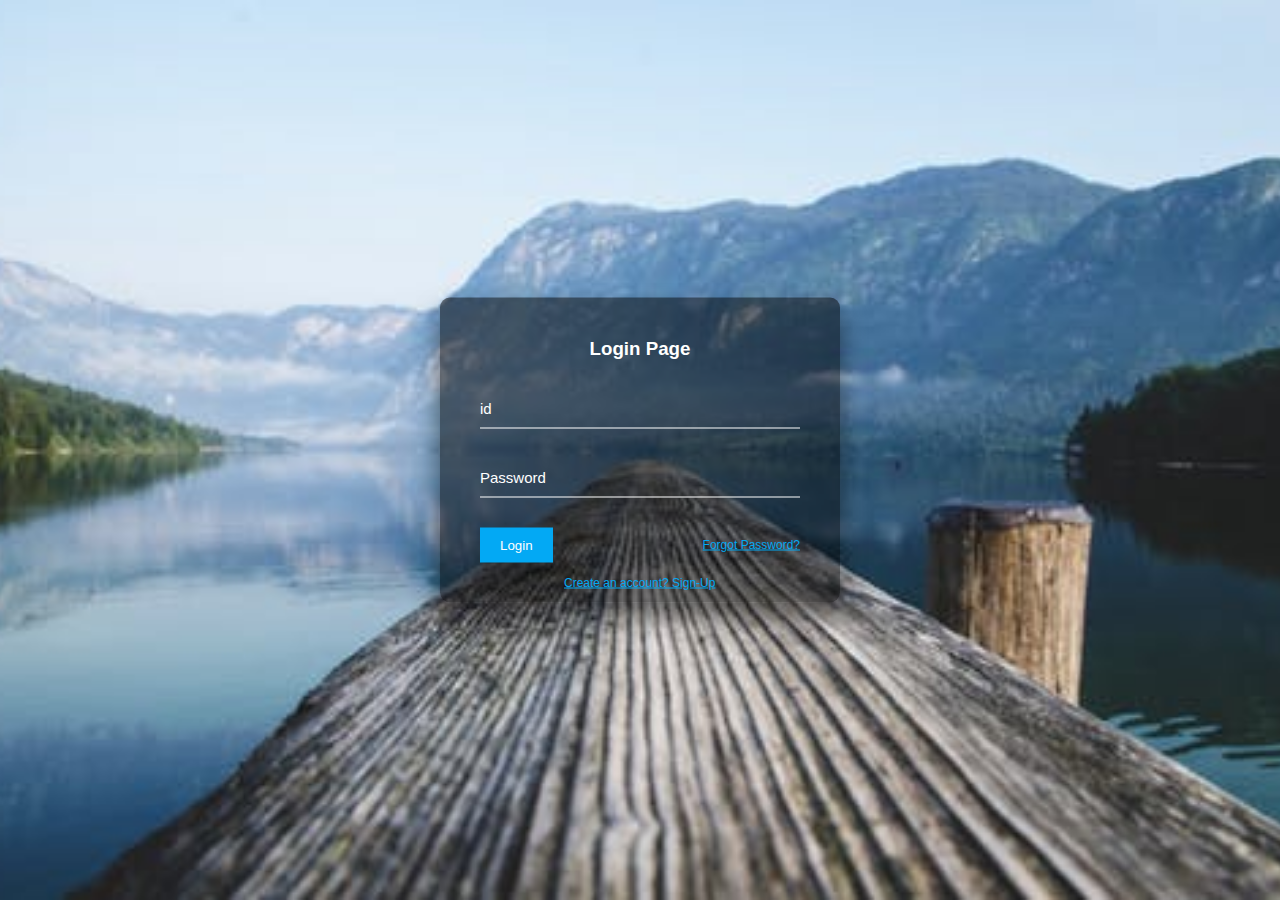
<file: index.html>
<!DOCTYPE html>
<html lang="en">

<head>
    <meta charset="UTF-8">
    <meta name="viewport" content="width=device-width, initial-scale=1.0">
    <meta http-equiv="X-UA-Compatible" content="ie=edge">
    <title>Fisrt Login Page</title>

    <!-- css links -->
    <link rel="stylesheet" href="./css/main.css">


</head>

<body>

    <!-- strat container for the login form  -->

    <div class="container">

        <!-- heading of the login page -->
        <h3>Login Page</h3>

        <!-- start form for the login page fields -->
        <form>
            <!--  login id -->
            <div class="inputbox">
                <input type="text" name="" required="">
                <label for="Id">id</label>
            </div>
            <!--  create id end -->

            <!--  login password -->
            <div class="inputbox">
                <input type="password" name="" required="">
                <label for="Password">Password</label>
            </div>
            <!--  create password end -->

            <!--for submit button start  -->
            <input type="submit" value="Login">
            <!--end of the submit button  -->

            <!-- strat forget-Password -->
            <a href="forgetPassword.html" id="forgot-password-link">
                Forgot Password?
            </a>
 <!-- end forget-Password -->

 <!-- create signup option -->
            <div class="signUp-box">
                <a href="sign-up.html" id="Sign-Up-link">
                    Create an account? Sign-Up
                </a>
            </div>
            <!-- create signup option end-->
        </form>
         <!-- end form for the login page fields -->
    </div>
     <!--end container for the login form  -->
</body>

</html>
</file>
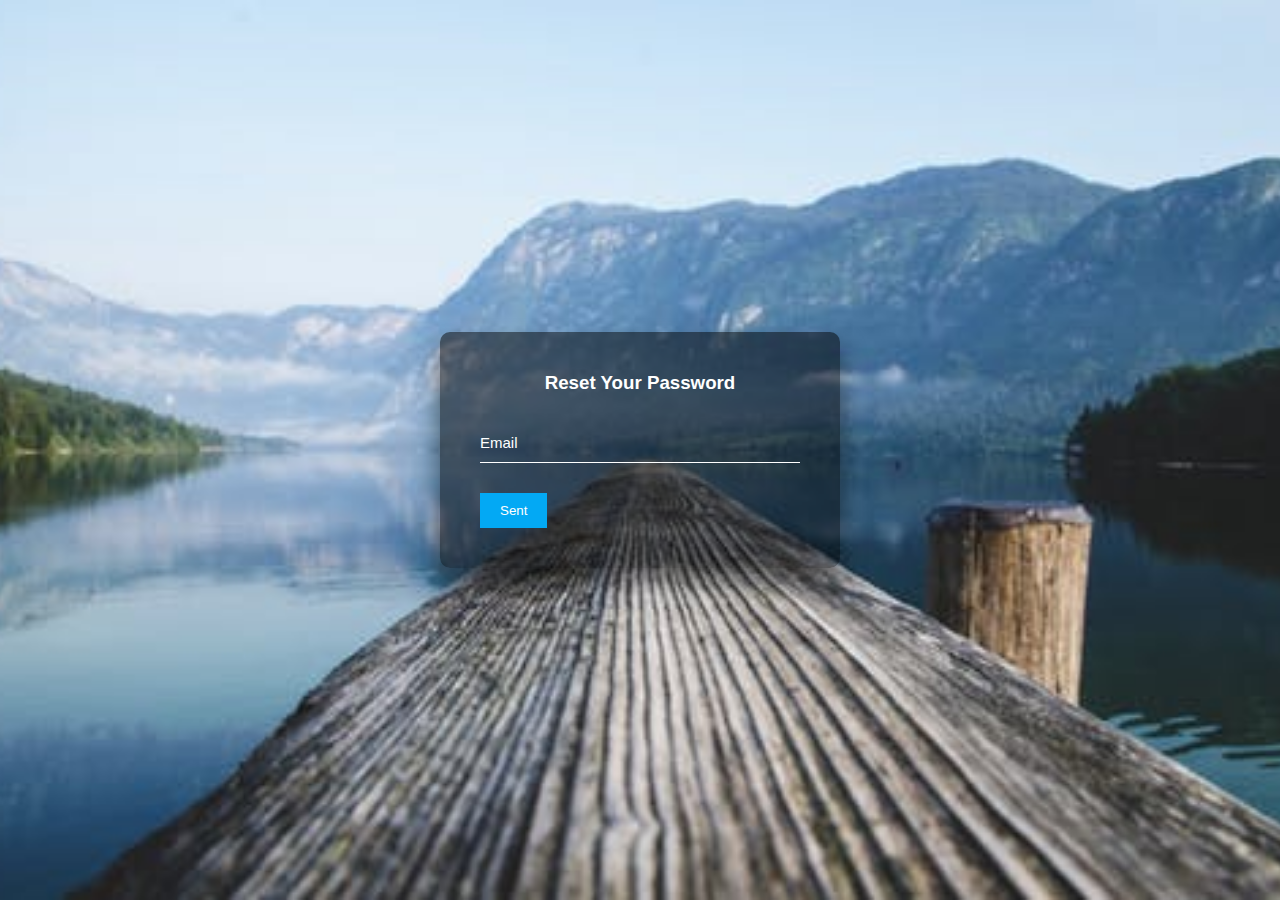
<file: forgetPassword.html>
<!DOCTYPE html>
<html lang="en">
<head>
    <meta charset="UTF-8">
    <meta name="viewport" content="width=device-width, initial-scale=1.0">
    <meta http-equiv="X-UA-Compatible" content="ie=edge">
    <title>Forget Password</title>
    <link rel="stylesheet" href="css/forget.css">
</head>
<body>
  
    
    <div class="container">
<h3>Reset Your Password</h3>

        <form> 
            <div class="inputbox">
                <input type="text" name="Email"  required="">
                <label for="Email">Email</label>
            </div>

            <input type="submit" value="Sent">
            
        </form>
    </div>
</body>
</html>
</file>
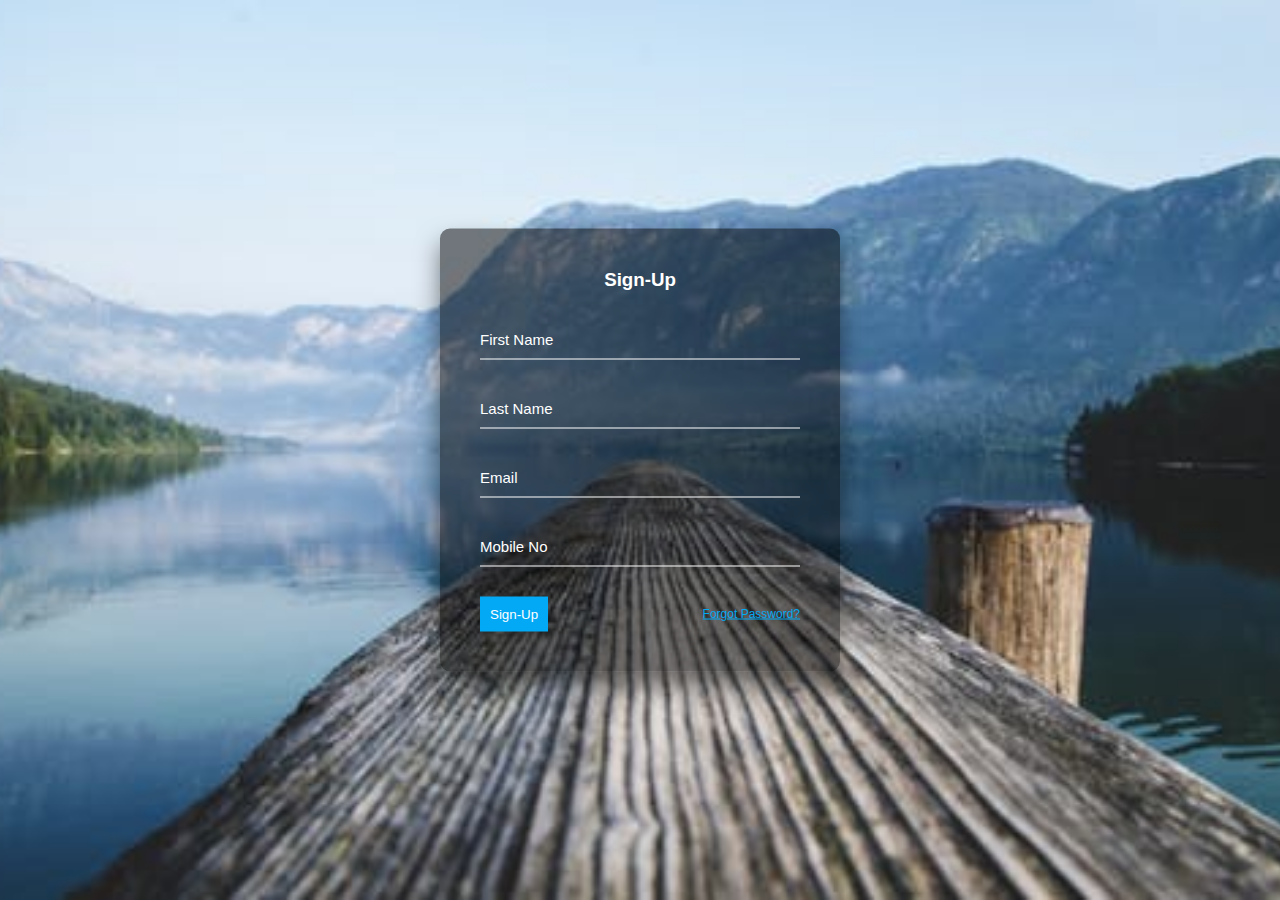
<file: sign-up.html>
<!DOCTYPE html>
<html lang="en">
<head>
    <meta charset="UTF-8">
    <meta name="viewport" content="width=device-width, initial-scale=1.0">
    <meta http-equiv="X-UA-Compatible" content="ie=edge">
    <title>Fisrt Sign-Up Page</title>

    <!-- css links -->
    <link rel="stylesheet" href="./css/signup.css">

<!-- bootstrap links -->
<!-- <link rel="stylesheet" href="https://maxcdn.bootstrapcdn.com/bootstrap/4.4.1/css/bootstrap.min.css">
<script src="https://ajax.googleapis.com/ajax/libs/jquery/3.4.1/jquery.min.js"></script>
<script src="https://cdnjs.cloudflare.com/ajax/libs/popper.js/1.16.0/umd/popper.min.js"></script>
<script src="https://maxcdn.bootstrapcdn.com/bootstrap/4.4.1/js/bootstrap.min.js"></script>
     -->
</head>
<body>

    <!-- login page heading -->

    <div class="container">
        <h3>Sign-Up</h3>

        <form>
            <div class="inputbox">
             <input type="text" name="" required="">
             <label for="first name">First Name</label>  
            </div>
            
            <div class="inputbox">
                <input type="text" name="Last Name" required="">
                <label for="Last Name">Last Name</label>
            </div>

            <div class="inputbox">
                <input type="text" name="Email" required="">
                <label for="Email">Email</label>
            </div>

            <div class="inputbox">
                <input type="text" name="Last Name" required="">
                <label for="mobile no">Mobile No</label>
            </div>
           <input type="submit" value="Sign-Up">

           <a href="forgetPassword.html" id="forgot-password-link" >
            Forgot Password?
            </a>
          
            

        </form>
    </div>
</body>
</html>
</file>
<file: css/signup.css>
body{

    margin: 0;
    padding: 0;
   font-family: sans-serif;
   background-image: url("../images/river.jpeg");
   
  /* Position and center the image to scale nicely on all screens */
   background-position: center center;
   background-repeat: no-repeat;
   background-attachment: fixed;
   background-size: cover;

}

/* for the container section */

.container
{
position: absolute;
top: 50%;
left: 50%;
transform: translate(-50%,-50%);
width: 400px;
padding: 40px;
background-color: rgb(0, 0,0, .5);
box-sizing:border-box;
box-shadow: 0 15px 25px rgb(0, 0,0, .5);
border-radius: 10px;
}

/* css for the h3 heading */
.container h3
{
text-align: center;
margin: 0 0 30px;
padding: 0%;
color: #fff;
}

.container .inputbox
{
    position: relative;

}

.container .inputbox input
{
  width: 100%;
  padding: 10px 0;
 font-size: 16px;
 color: #fff;
 margin-bottom: 30px;
 border: none;
border-bottom: 1px solid #fff;
outline: none;
background: transparent;
}

.container .inputbox label
{
position: absolute;
top: 0;
left:0;
padding: 10px 0;
font-size: 15px;
color: #fff;
pointer-events: none;
transition: .14s;
}



.container .inputbox input:focus ~ label,
.container .inputbox input:valid ~ label
{
  top:-25px;
  left: 0;
  color: #03a9f4;
  font-size: 12px;
}


.container input[type="submit"]
{
  background: transparent;
   border: none;
  color: #fff;
  background-color: #03a9f4;
  padding: 10px 10px;
  cursor: pointer;
  }

.container #forgot-password-link 
{
  background: transparent;
   border: none;
   outline: none;
  color: #03a9f4;
  text-align: right;
  float: right;
  margin-top: 10px;
  cursor: pointer;
  font-size: 12px;
}

.container #Register .Sign-Up 
{
padding: 0;
  background: transparent;
   border: none;
   outline: none;
  color: #03a9f4;
  text-align: center;
   margin-top: 20px;
  cursor: pointer;
  font-size: 12px;
}
</file>
<file: css/main.css>
/*
  Theme Name: Login Page
  Theme URL: https://bootstrapmade.com/imperial-free-onepage-bootstrap-template/
  Author: Neha Mandloi
  Author URL: file:///D:/Login%20pages/First-Login%20page/index.html?required=&required=
*/ 
 
 /*  */
 body{

    margin: 0;
    padding: 0;
   font-family: sans-serif;
   background-image: url("../images/river.jpeg");
   
  /* Position and center the image to scale nicely on all screens */
   background-position: center center;
   background-repeat: no-repeat;
   background-attachment: fixed;
   background-size: cover;

}

/* for the container section */

.container
{
position: absolute;
top: 50%;
left: 50%;
transform: translate(-50%,-50%);
width: 400px;
padding: 40px;
background-color: rgb(0, 0,0, .5);
box-sizing:border-box;
box-shadow: 0 15px 25px rgb(0, 0,0, .5);
border-radius: 10px;
}

/* css for the h3 heading */
.container h3
{
text-align: center;
margin: 0 0 30px;
padding: 0%;
color: #fff;
}

/* css for inputboxs  */
.container .inputbox
{
    position: relative;

}

.container .inputbox input
{
  width: 100%;
  padding: 10px 0;
 font-size: 16px;
 color: #fff;
 margin-bottom: 30px;
 border: none;
border-bottom: 1px solid #fff;
outline: none;
background: transparent;
}

.container .inputbox label
{
position: absolute;
top: 0;
left:0;
padding: 10px 0;
font-size: 15px;
color: #fff;
pointer-events: none;
transition: .14s;
}



.container .inputbox input:focus ~ label,
.container .inputbox input:valid ~ label
{
  top:-25px;
  left: 0;
  color: #03a9f4;
  font-size: 12px;
}


.container input[type="submit"]
{
  background: transparent;
   border: none;
  color: #fff;
  background-color: #03a9f4;
  padding: 10px 20px;
  cursor: pointer;
}



.container #forgot-password-link 
{
  background: transparent;
   border: none;
   outline: none;
  color: #03a9f4;
  text-align: right;
  float: right;
  margin-top: 10px;
  cursor: pointer;
  font-size: 12px;
}

.container #Sign-Up-link 
{
padding: 0;
  background: transparent;
   border: none;
   outline: none;
  color: #03a9f4;
 
   margin-top: 20px;
  cursor: pointer;
  font-size: 12px;
} 
.container .signUp-box
{
  position: absolute;
  top: 90%;
  left: 31%;
}






/* For mobile devices */
@media all and (max-width: 767px)  {
  
    /* The file size of this background image is 93% smaller
     * to improve page load speed on mobile internet connections */ 

	}
</file>
<file: css/forget.css>
/*
  Theme Name: Login Page
  Theme URL: https://bootstrapmade.com/imperial-free-onepage-bootstrap-template/
  Author: Neha Mandloi
  Author URL: file:///D:/Login%20pages/First-Login%20page/index.html?required=&required=
*/ 
 
 /*  */
 body{

    margin: 0;
    padding: 0;
   font-family: sans-serif;
   background-image: url("../images/river.jpeg");
   
  /* Position and center the image to scale nicely on all screens */
   background-position: center center;
   background-repeat: no-repeat;
   background-attachment: fixed;
   background-size: cover;

}

/* for the container section */

.container
{
position: absolute;
top: 50%;
left: 50%;
transform: translate(-50%,-50%);
width: 400px;
padding: 40px;
background-color: rgb(0, 0,0, .5);
box-sizing:border-box;
box-shadow: 0 15px 25px rgb(0, 0,0, .5);
border-radius: 10px;
}

/* css for the h3 heading */
.container h3
{
text-align: center;
margin: 0 0 30px;
padding: 0%;
color: #fff;
}

.container .inputbox
{
    position: relative;

}

.container .inputbox input
{
  width: 100%;
  padding: 10px 0;
 font-size: 16px;
 color: #fff;
 margin-bottom: 30px;
 border: none;
border-bottom: 1px solid #fff;
outline: none;
background: transparent;
}

.container .inputbox label
{
position: absolute;
top: 0;
left:0;
padding: 10px 0;
font-size: 15px;
color: #fff;
pointer-events: none;
transition: .14s;
}



.container .inputbox input:focus ~ label,
.container .inputbox input:valid ~ label
{
  top:-25px;
  left: 0;
  color: #03a9f4;
  font-size: 12px;
}


.container input[type="submit"]
{
  background: transparent;
   border: none;
  color: #fff;
  background-color: #03a9f4;
  padding: 10px 20px;
  cursor: pointer;
}








/* For mobile devices */
@media all and (max-width: 767px)  {
  
    /* The file size of this background image is 93% smaller
     * to improve page load speed on mobile internet connections */ 

	}
</file>
